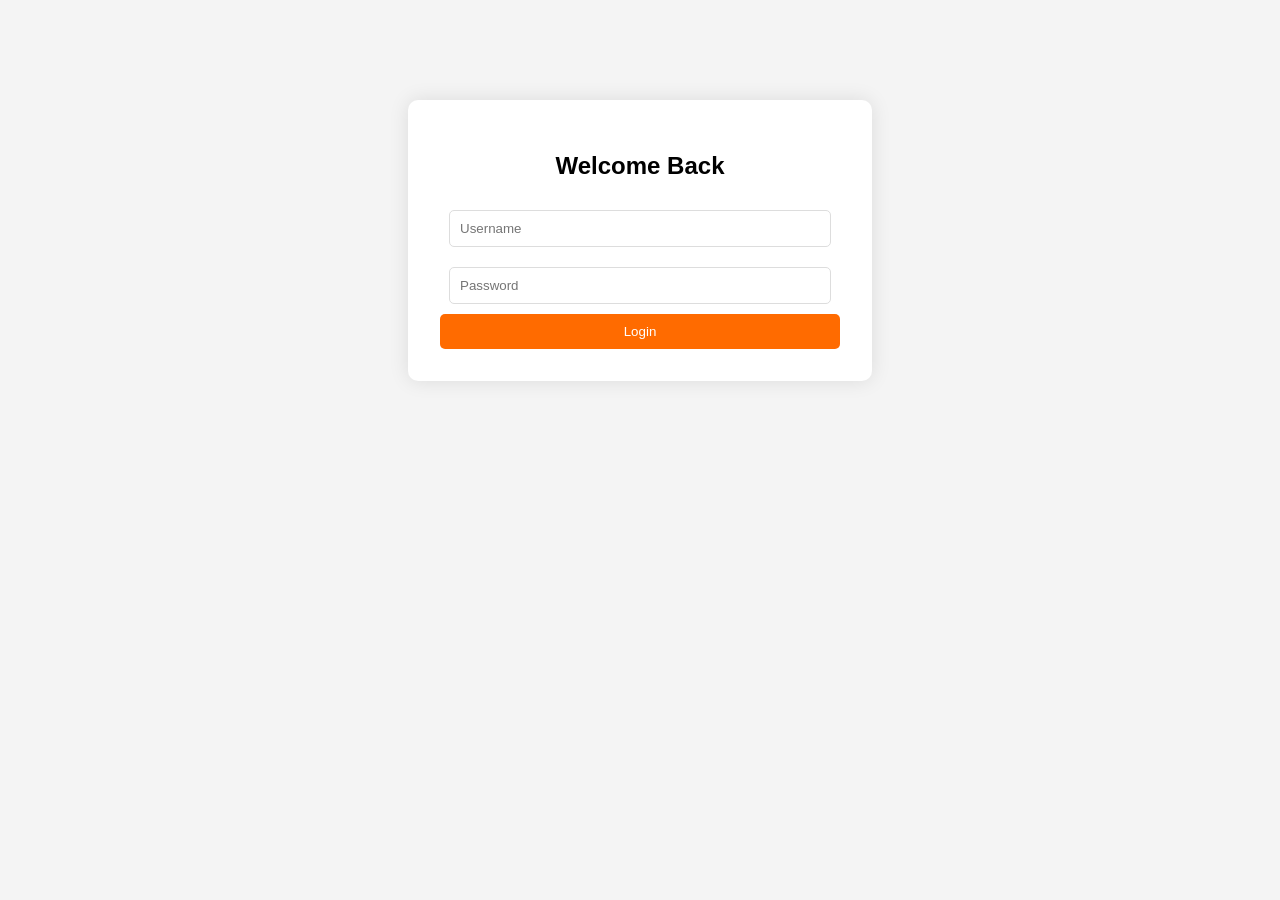
<file: login.html>
<!DOCTYPE html>
<html lang="en">
<head>
    <meta charset="UTF-8">
    <title>Login - Incredible India</title>
    <link rel="stylesheet" href="india.css">
    <style>
        .login-container {
            max-width: 400px;
            margin: 100px auto;
            padding: 2rem;
            background: white;
            border-radius: 10px;
            box-shadow: 0 0 20px rgba(0,0,0,0.1);
            text-align: center;
        }
        input { width: 90%; padding: 10px; margin: 10px 0; border: 1px solid #ddd; border-radius: 5px; }
        .btn-login { background: #ff6b00; color: white; border: none; padding: 10px 20px; cursor: pointer; width: 100%; border-radius: 5px; }
    </style>
</head>
<body style="background: #f4f4f4;">
    <div class="login-container">
        <h2>Welcome Back</h2>
        <form id="loginForm">
            <input type="text" id="username" placeholder="Username" required>
            <input type="password" id="password" placeholder="Password" required>
            <button type="submit" class="btn-login">Login</button>
        </form>
    </div>

    <script>
        document.getElementById('loginForm').onsubmit = function(e) {
            e.preventDefault();
            localStorage.setItem('isLoggedIn', 'true');
            localStorage.setItem('userName', document.getElementById('username').value);
            window.location.href = 'index.html';
        };
    </script>
</body>
</html>
</file>
<file: india.css>
.banner {
    margin: 30px auto;
    width: 90%;
    border-radius: 15px;
    box-shadow: 0 0 15px gray;
    overflow: hidden;
}
.banner h2 {
    background: rgba(0,0,0,0.6);
    padding: 20px 30px;
    border-radius: 10px;
    box-shadow: 0 0 10px black;
}
header {
    box-shadow: 0 0 10px gray;
}
nav {
    box-shadow: 0 0 10px gray;
}
footer {
    margin: 30px auto;
    width: 90%;
    border-radius: 10px;
    box-shadow: 0 0 10px gray;
}
nav a {
    transition: 0.3s;
}
body{
    font-family: Arial, sans-serif;
    margin:0;
    background:#f4f4f4;
}
header{
    background:#ff6b00;
    color:white;
    text-align:center;
    padding:30px;
}
nav{
    background:#333;
    text-align:center;
    padding:15px;
}

nav a{
    color:white;
    margin:15px;
    font-size:18px;
    text-decoration:none;
}

nav a:hover{
    color:#ff6b00;
}
.banner{
    background: linear-gradient(rgba(0,0,0,0.5), rgba(0,0,0,0.5)), url("india-banner.jpg");
    background-size:cover;
    background-position:center;
    height:350px;
    display:flex;
    justify-content:center;
    align-items:center;
    color:white;
    font-size:35px;
    font-weight:bold;
}
.intro{
    width:75%;
    margin:30px auto;
    background:white;
    padding:25px;
    border-radius:10px;
    box-shadow:0 0 10px gray;
    font-size:18px;
    line-height:1.6;
    text-align:center;
}
.places{
    padding:30px;
    display:grid;
    grid-template-columns:1fr 1fr;
    gap:20px;
}

.places h2{
    grid-column:1 / 3;
    text-align:center;
}
.place-card{
    display:flex;
    background:white;
    padding:15px;
    border-radius:10px;
    box-shadow:0 0 10px gray;
    align-items:center;
    margin:10px;
}

.place-card img{
    width:200px;
    height:250px;
    object-fit:cover;
    margin-right:15px;
    border-radius:8px;
}
.place-card div{
    text-align:left;
}

.place-card h3{
    margin-bottom:10px;
    color:#ff6b00;
}
.place-card:hover{
    transform:scale(1.03);
    transition:0.3s;
}
.culture{
    padding:30px;
    background:#e3f2fd;
    text-align:center;
}

.culture-container{
    display:grid;
    grid-template-columns:repeat(2,1fr);
    gap:20px;
    margin-top:20px;
}

.culture-card{
    background:white;
    padding:15px;
    border-radius:10px;
    box-shadow:0 0 8px gray;
    margin:10px;
}
.culture-card img{
    width:200px;
    height:250px;
    object-fit:cover;
    border-radius:10px;
}
.food{
    padding:30px;
    text-align:center;
    background:#fff3e0;
}

.food-box{
    background:white;
    width:70%;
    margin:auto;
    padding:20px;
    border-radius:10px;
    box-shadow:0 0 10px gray;
    font-size:20px;
    line-height:1.6;
}
footer{
    background:#333;
    color:white;
    text-align:center;
    padding:20px;
    font-size:20px;
}
.banner h2 {
    background: rgba(0,0,0,0.6);
    padding: 15px 25px;
    border-radius: 10px;
}
.home-section {
    padding: 30px;
    display: grid;
    grid-template-columns: 1fr 1fr;
    gap: 20px;
}
.home-card {
    display: flex;
    background: white;
    padding: 15px;
    border-radius: 10px;
    box-shadow: 0 0 10px gray;
    align-items: center;
    margin: 10px;
}

.home-card img {
    width: 200px;
    height: 250px;
    object-fit: cover;
    margin-right: 15px;
    border-radius: 8px;
}

.home-card div {
    text-align: left;
}

.home-card h3 {
    color: #ff6b00;
    margin-bottom: 10px;
}
.home-card:hover {
    transform: scale(1.03);
    transition: 0.3s;
}
/* 🔥 CULTURE PAGE = SAME STYLE AS DESTINATIONS */

/* SECTION */
.culture-section {
    padding: 30px;
}

/* GRID (same as places layout) */
.culture-grid {
    display: grid;
    grid-template-columns: 1fr 1fr;
    gap: 20px;
}

.culture-card {
    display: block; /* instead of flex */
    background: white;
    padding: 15px;
    border-radius: 10px;
    box-shadow: 0 0 10px gray;
    margin: 10px;
    text-align: center;
}

/* IMAGE */
.culture-card img {
    width: 200px;
    height: 250px;
    object-fit: cover;
    margin-right: 15px;
    border-radius: 8px;
}

/* TEXT */
.culture-card div {
    text-align: left;
}

.culture-card h3 {
    color: #ff6b00;
    margin-bottom: 10px;
}

/* HOVER (same as places) */
.culture-card:hover {
    transform: scale(1.03);
    transition: 0.3s;
}

/* HEADING ALIGNMENT */
.culture-section h2 {
    text-align: center;
    margin-bottom: 20px;
}

/* 🔥 DID YOU KNOW BOX */
.info-box {
    background: white;
    padding: 20px;
    width: 60%;
    margin: 20px auto;
    border-radius: 10px;
    box-shadow: 0 0 10px gray;
    font-size: 18px;
    line-height: 1.6;
}

/* 🔥 RESPONSIVE (important) */
@media (max-width: 768px) {
    .culture-grid {
        grid-template-columns: 1fr;
    }

    .culture-card {
        flex-direction: column;
        text-align: center;
    }

    .culture-card img {
        margin-bottom: 10px;
    }
}
/* 🔥 ART & CRAFTS SECTION (same as places/culture) */

.craft-section {
    padding: 30px;
}

/* GRID same as places */
.craft-grid {
    display: grid;
    grid-template-columns: 1fr 1fr;
    gap: 20px;
}

/* CARD same as place-card */
.craft-card {
   display: block; /* instead of flex */
    background: white;
    padding: 15px;
    border-radius: 10px;
    box-shadow: 0 0 10px gray;
    margin: 10px;
    text-align: center;
}

/* IMAGE same style */
.craft-card img {
    width: 200px;
    height: 250px;
    object-fit: cover;
    margin-right: 15px;
    border-radius: 8px;
}

/* TEXT */
.craft-card div {
    text-align: left;
}

.craft-card h3 {
    color: #ff6b00;
    margin-bottom: 10px;
}

/* HOVER EFFECT */
.craft-card:hover {
    transform: scale(1.03);
    transition: 0.3s;
}

/* SECTION HEADING */
.craft-section h2 {
    text-align: center;
    margin-bottom: 20px;
}
</file>
